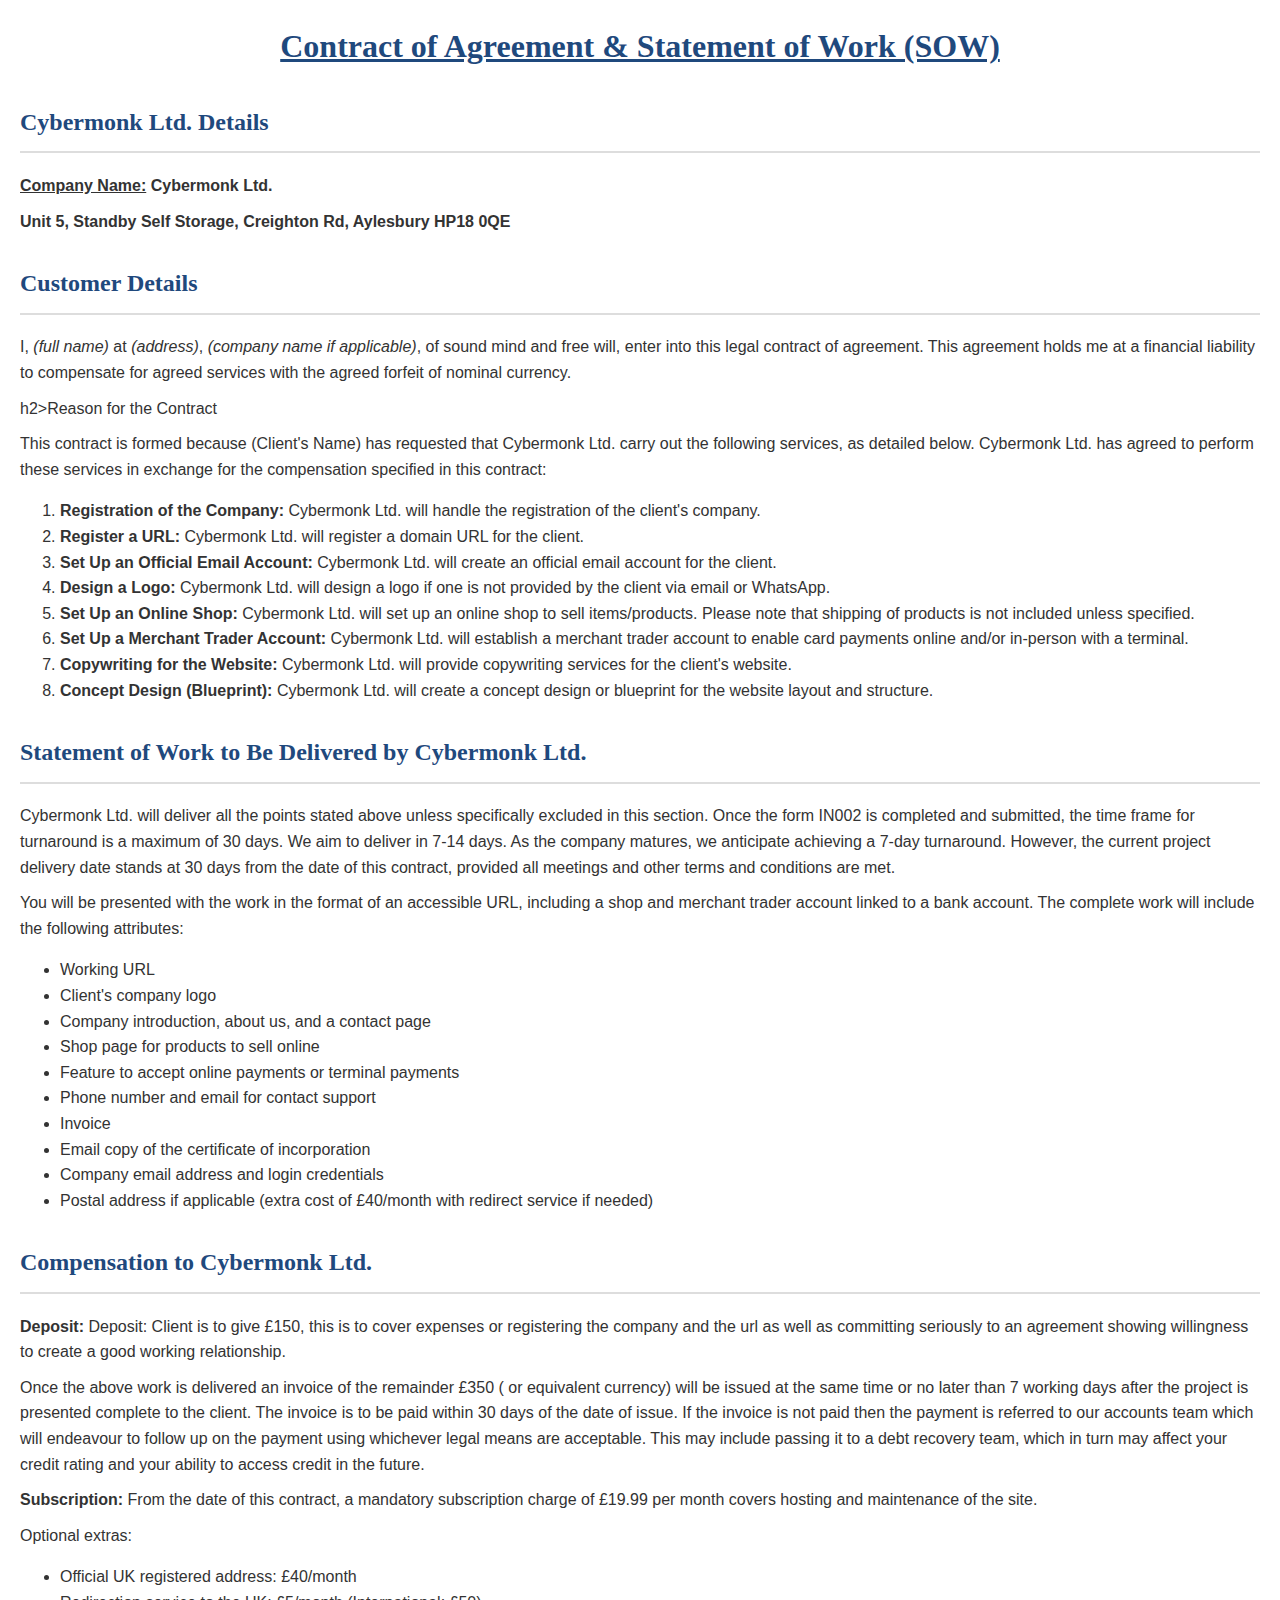
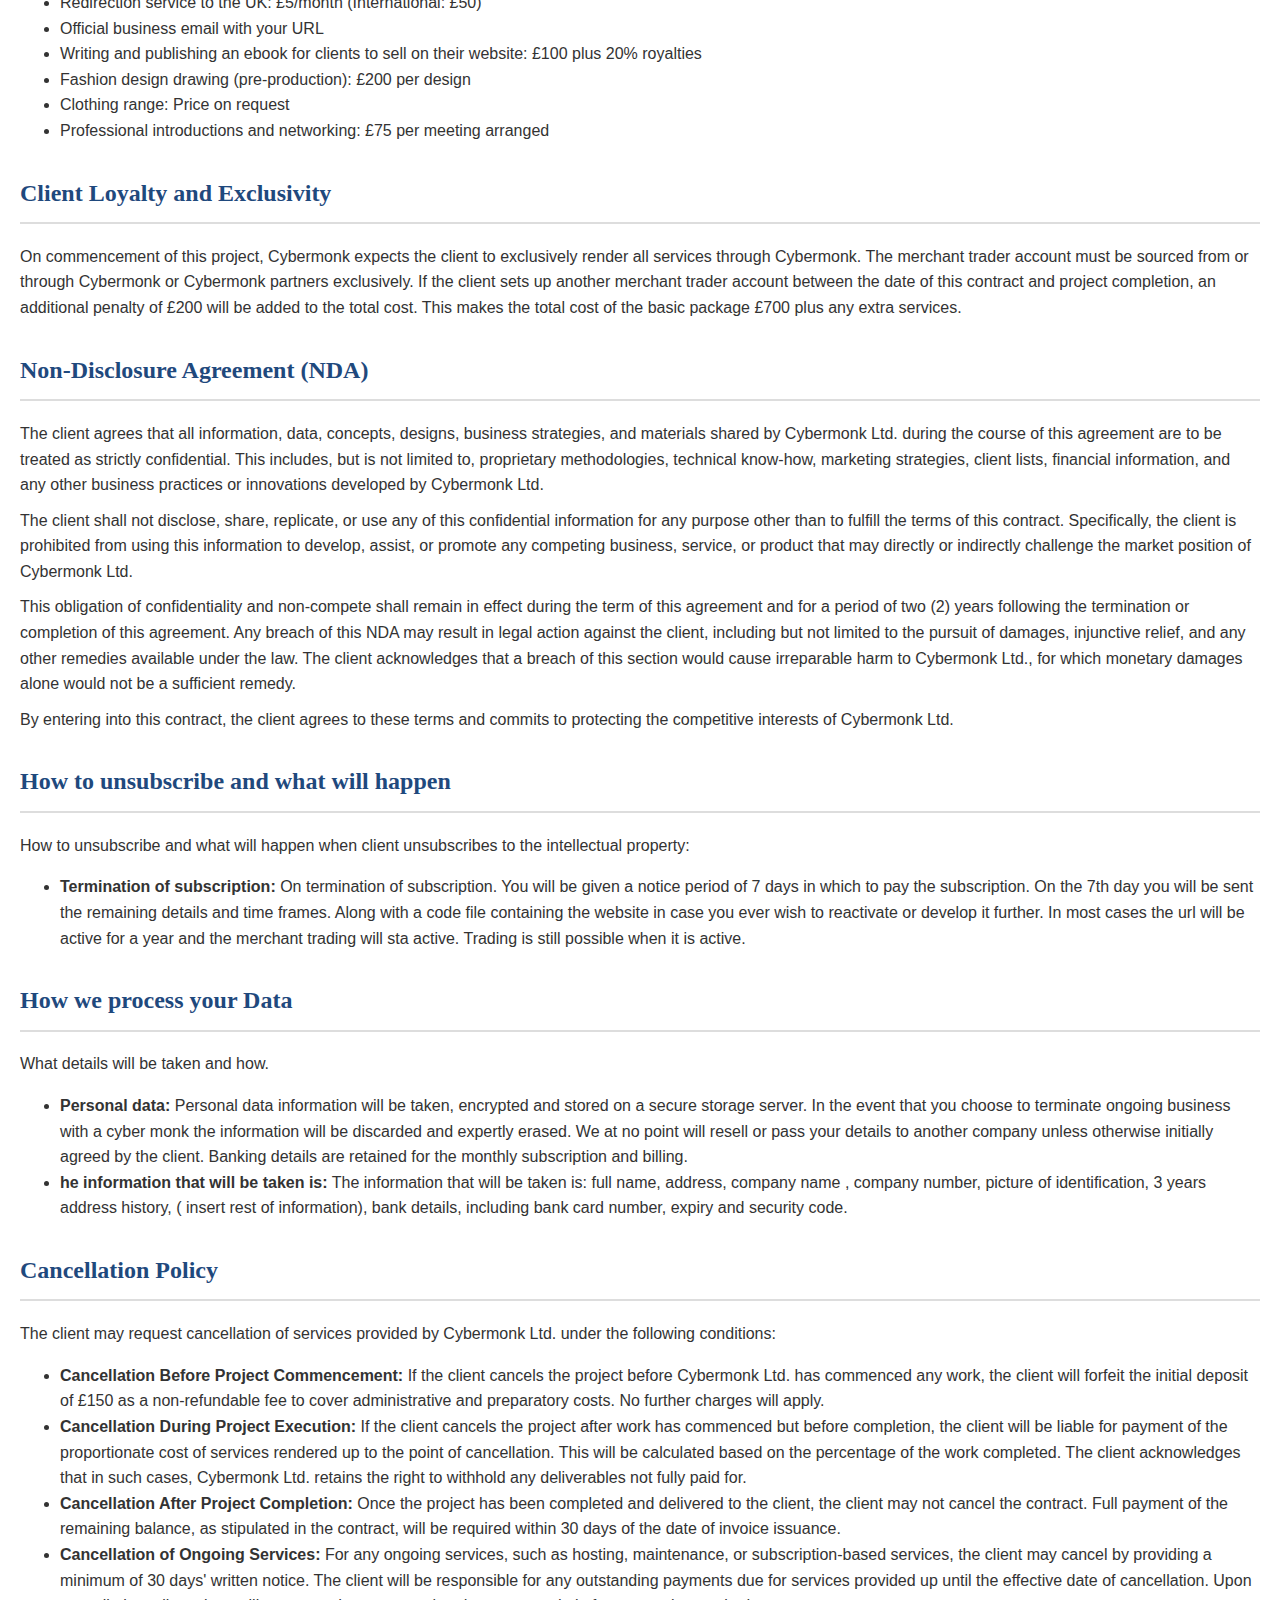
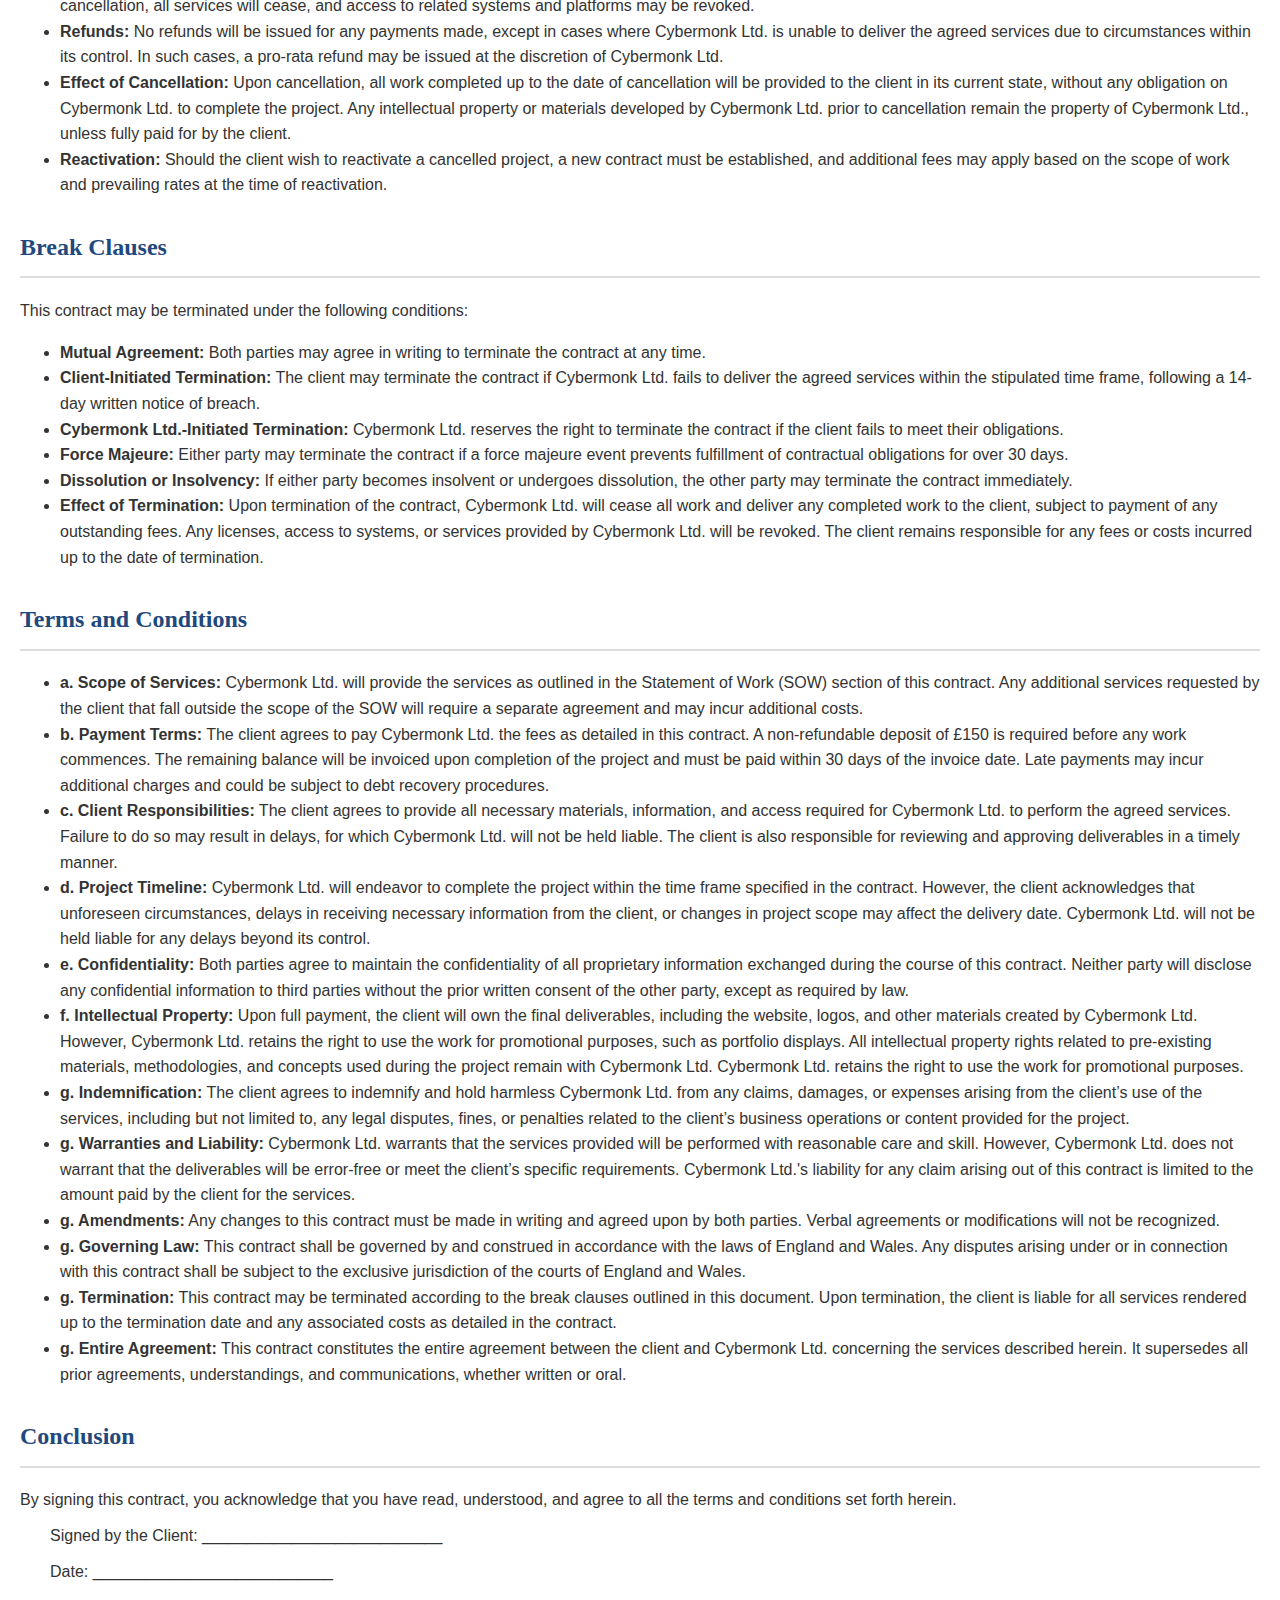
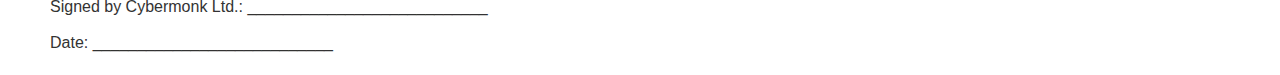
<file: contractfirst.html>
<!DOCTYPE html>
<html lang="en">
<head>
    <meta charset="UTF-8">
    <meta name="viewport" content="width=device-width, initial-scale=1.0">
    <title>Contract of Agreement & SOW</title>
    <style>
        body {
            font-family: 'Arial', sans-serif;
            line-height: 1.6;
            color: #333;
            margin: 20px;
        }
        h1, h2 {
            font-family: 'Georgia', serif;
            color: #1f497d;
        }
        h1 {
            text-align: center;
            text-decoration: underline;
        }
        h2 {
            margin-top: 30px;
            border-bottom: 2px solid #ddd;
            padding-bottom: 10px;
        }
        p {
            margin: 10px 0;
        }
        .indent {
            text-indent: 30px;
        }
        .bold {
            font-weight: bold;
        }
        .italic {
            font-style: italic;
        }
        .underline {
            text-decoration: underline;
        }
    </style>
</head>
<body>

    <h1>Contract of Agreement & Statement of Work (SOW)</h1>

    <h2>Cybermonk Ltd. Details</h2>
    <p class="bold"><span class="underline">Company Name:</span> Cybermonk Ltd.</p>
    <p class="bold">Unit 5, Standby Self Storage, Creighton Rd, Aylesbury HP18 0QE</p>

    <h2>Customer Details</h2>
    <p>I, <span class="italic">(full name)</span> at <span class="italic">(address)</span>, <span class="italic">(company name if applicable)</span>, of sound mind and free will, enter into this legal contract of agreement. This agreement holds me at a financial liability to compensate for agreed services with the agreed forfeit of nominal currency.</p>

    h2>Reason for the Contract</h2>
<p>This contract is formed because (Client's Name) has requested that Cybermonk Ltd. carry out the following services, as detailed below. Cybermonk Ltd. has agreed to perform these services in exchange for the compensation specified in this contract:</p>
<ol>
    <li><strong>Registration of the Company:</strong> Cybermonk Ltd. will handle the registration of the client's company.</li>
    <li><strong>Register a URL:</strong> Cybermonk Ltd. will register a domain URL for the client.</li>
    <li><strong>Set Up an Official Email Account:</strong> Cybermonk Ltd. will create an official email account for the client.</li>
    <li><strong>Design a Logo:</strong> Cybermonk Ltd. will design a logo if one is not provided by the client via email or WhatsApp.</li>
    <li><strong>Set Up an Online Shop:</strong> Cybermonk Ltd. will set up an online shop to sell items/products. Please note that shipping of products is not included unless specified.</li>
    <li><strong>Set Up a Merchant Trader Account:</strong> Cybermonk Ltd. will establish a merchant trader account to enable card payments online and/or in-person with a terminal.</li>
    <li><strong>Copywriting for the Website:</strong> Cybermonk Ltd. will provide copywriting services for the client's website.</li>
    <li><strong>Concept Design (Blueprint):</strong> Cybermonk Ltd. will create a concept design or blueprint for the website layout and structure.</li>
</ol>


    <h2>Statement of Work to Be Delivered by Cybermonk Ltd.</h2>
    <p>Cybermonk Ltd. will deliver all the points stated above unless specifically excluded in this section. Once the form IN002 is completed and submitted, the time frame for turnaround is a maximum of 30 days. We aim to deliver in 7-14 days. As the company matures, we anticipate achieving a 7-day turnaround. However, the current project delivery date stands at 30 days from the date of this contract, provided all meetings and other terms and conditions are met.</p>
    <p>You will be presented with the work in the format of an accessible URL, including a shop and merchant trader account linked to a bank account. The complete work will include the following attributes:</p>
    <ul>
        <li>Working URL</li>
        <li>Client's company logo</li>
        <li>Company introduction, about us, and a contact page</li>
        <li>Shop page for products to sell online </li>
        <li>Feature to accept online payments or terminal payments</li>
        <li>Phone number and email for contact support</li>
        <li>Invoice</li>
        <li>Email copy of the certificate of incorporation</li>
        <li>Company email address and login credentials</li>
        <li>Postal address if applicable (extra cost of £40/month with redirect service if needed)</li>
    </ul>

    <h2>Compensation to Cybermonk Ltd.</h2>
    <p><span class="bold">Deposit:</span> Deposit: Client is to give £150, this is to cover expenses or registering the company and the url as well as committing seriously to an agreement showing willingness to create a good working relationship.</p>
    <p>Once the  above work is delivered an invoice of the remainder £350 ( or equivalent currency) will be issued at the same time or no later than 7 working days after the project is presented complete to the client. The invoice is to be paid within 30 days of the date of issue. If the invoice is not paid then the payment is referred to our accounts team which will endeavour to follow up on the payment using whichever legal means are acceptable. This may include passing it to a debt recovery team, which in turn may affect your credit rating and your ability to access credit in the future.</p>
    <p><span class="bold">Subscription:</span> From the date of this contract, a mandatory subscription charge of £19.99 per month covers hosting and maintenance of the site.</p>
    <p>Optional extras:</p>
    <ul>
        <li>Official UK registered address: £40/month</li>
        <li>Redirection service to the UK: £5/month (International: £50)</li>
        <li>Official business email with your URL</li>
        <li>Writing and publishing an ebook for clients to sell on their website: £100 plus 20% royalties</li>
        <li>Fashion design drawing (pre-production): £200 per design</li>
        <li>Clothing range: Price on request</li>
        <li>Professional introductions and networking: £75 per meeting arranged</li>
    </ul>

    <h2>Client Loyalty and Exclusivity</h2>
    <p>On commencement of this project, Cybermonk expects the client to exclusively render all services through Cybermonk. The merchant trader account must be sourced from or through Cybermonk or Cybermonk partners exclusively. If the client sets up another merchant trader account between the date of this contract and project completion, an additional penalty of £200 will be added to the total cost. This makes the total cost of the basic package £700 plus any extra services.</p>

    <h2>Non-Disclosure Agreement (NDA)</h2>
    <p>The client agrees that all information, data, concepts, designs, business strategies, and materials shared by Cybermonk Ltd. during the course of this agreement are to be treated as strictly confidential. This includes, but is not limited to, proprietary methodologies, technical know-how, marketing strategies, client lists, financial information, and any other business practices or innovations developed by Cybermonk Ltd.</p>
    <p>The client shall not disclose, share, replicate, or use any of this confidential information for any purpose other than to fulfill the terms of this contract. Specifically, the client is prohibited from using this information to develop, assist, or promote any competing business, service, or product that may directly or indirectly challenge the market position of Cybermonk Ltd.</p>
    <p>This obligation of confidentiality and non-compete shall remain in effect during the term of this agreement and for a period of two (2) years following the termination or completion of this agreement. Any breach of this NDA may result in legal action against the client, including but not limited to the pursuit of damages, injunctive relief, and any other remedies available under the law. The client acknowledges that a breach of this section would cause irreparable harm to Cybermonk Ltd., for which monetary damages alone would not be a sufficient remedy.</p>
    <p>By entering into this contract, the client agrees to these terms and commits to protecting the competitive interests of Cybermonk Ltd.</p>



    <h2>How to unsubscribe and what will happen</h2>
    <p>How to unsubscribe and what will happen when client unsubscribes to the intellectual property:</p>
    <ul>
        <li><span class="bold"> Termination of subscription:</span> On termination of subscription. You will be given a notice period of 7 days in which to pay the subscription. On the 7th day you will be sent the remaining details and time frames. Along with a code file containing the website in case you ever wish to reactivate or develop  it further. In most cases the url will be active for a year and the merchant trading will sta active. Trading is still possible when it is active. </li>
        
    </ul>

    <h2>How we process your Data</h2>
    <p>What details will be  taken and how.</p>
    <ul>
        <li><span class="bold"> Personal data:</span> Personal data information will be taken, encrypted and stored on a secure storage server. In the event that you choose to terminate ongoing business with a cyber monk the information will be discarded and expertly erased. We at no point will resell or pass your details to another company unless otherwise initially agreed by the client. Banking details  are retained for the monthly subscription and billing.</li>
        <li><span class="bold"> he information that will be taken is:</span> The information that will be taken is: full name, address, company name , company number, picture of identification, 3 years address history, ( insert rest of information), bank details, including bank card number, expiry and security code. </li>

    </ul>

    <h2>Cancellation Policy</h2>
    <p>The client may request cancellation of services provided by Cybermonk Ltd. under the following conditions:</p>
    <ul>
        <li><span class="bold">Cancellation Before Project Commencement:</span> If the client cancels the project before Cybermonk Ltd. has commenced any work, the client will forfeit the initial deposit of £150 as a non-refundable fee to cover administrative and preparatory costs. No further charges will apply.</li>
        <li><span class="bold">Cancellation During Project Execution:</span> If the client cancels the project after work has commenced but before completion, the client will be liable for payment of the proportionate cost of services rendered up to the point of cancellation. This will be calculated based on the percentage of the work completed. The client acknowledges that in such cases, Cybermonk Ltd. retains the right to withhold any deliverables not fully paid for.</li>
        <li><span class="bold">Cancellation After Project Completion:</span> Once the project has been completed and delivered to the client, the client may not cancel the contract. Full payment of the remaining balance, as stipulated in the contract, will be required within 30 days of the date of invoice issuance.</li>
        <li><span class="bold">Cancellation of Ongoing Services:</span> For any ongoing services, such as hosting, maintenance, or subscription-based services, the client may cancel by providing a minimum of 30 days' written notice. The client will be responsible for any outstanding payments due for services provided up until the effective date of cancellation. Upon cancellation, all services will cease, and access to related systems and platforms may be revoked.</li>
        <li><span class="bold">Refunds:</span> No refunds will be issued for any payments made, except in cases where Cybermonk Ltd. is unable to deliver the agreed services due to circumstances within its control. In such cases, a pro-rata refund may be issued at the discretion of Cybermonk Ltd.</li>
        <li><span class="bold">Effect of Cancellation:</span> Upon cancellation, all work completed up to the date of cancellation will be provided to the client in its current state, without any obligation on Cybermonk Ltd. to complete the project. Any intellectual property or materials developed by Cybermonk Ltd. prior to cancellation remain the property of Cybermonk Ltd., unless fully paid for by the client.</li>
        <li><span class="bold">Reactivation:</span> Should the client wish to reactivate a cancelled project, a new contract must be established, and additional fees may apply based on the scope of work and prevailing rates at the time of reactivation.</li>

    </ul>

    <h2>Break Clauses</h2>
    <p>This contract may be terminated under the following conditions:</p>
    <ul>
        <li><span class="bold">Mutual Agreement:</span> Both parties may agree in writing to terminate the contract at any time.</li>
        <li><span class="bold">Client-Initiated Termination:</span> The client may terminate the contract if Cybermonk Ltd. fails to deliver the agreed services within the stipulated time frame, following a 14-day written notice of breach.</li>
        <li><span class="bold">Cybermonk Ltd.-Initiated Termination:</span> Cybermonk Ltd. reserves the right to terminate the contract if the client fails to meet their obligations.</li>
        <li><span class="bold">Force Majeure:</span> Either party may terminate the contract if a force majeure event prevents fulfillment of contractual obligations for over 30 days.</li>
        <li><span class="bold">Dissolution or Insolvency:</span> If either party becomes insolvent or undergoes dissolution, the other party may terminate the contract immediately.</li>
        <li><span class="bold">Effect of Termination:</span> Upon termination of the contract, Cybermonk Ltd. will cease all work and deliver any completed work to the client, subject to payment of any outstanding fees. Any licenses, access to systems, or services provided by Cybermonk Ltd. will be revoked. The client remains responsible for any fees or costs incurred up to the date of termination.
        </li>

    </ul>

    <h2>Terms and Conditions</h2>
    <ul>
        <li><span class="bold">a. Scope of Services:</span> Cybermonk Ltd. will provide the services as outlined in the Statement of Work (SOW) section of this contract. Any additional services requested by the client that fall outside the scope of the SOW will require a separate agreement and may incur additional costs.
        </li>
        <li><span class="bold">b. Payment Terms:</span> The client agrees to pay Cybermonk Ltd. the fees as detailed in this contract. A non-refundable deposit of £150 is required before any work commences. The remaining balance will be invoiced upon completion of the project and must be paid within 30 days of the invoice date. Late payments may incur additional charges and could be subject to debt recovery procedures.
        </li>
        <li><span class="bold">c. Client Responsibilities:</span> The client agrees to provide all necessary materials, information, and access required for Cybermonk Ltd. to perform the agreed services. Failure to do so may result in delays, for which Cybermonk Ltd. will not be held liable. The client is also responsible for reviewing and approving deliverables in a timely manner.
        </li>
        <li><span class="bold">d. Project Timeline:</span> Cybermonk Ltd. will endeavor to complete the project within the time frame specified in the contract. However, the client acknowledges that unforeseen circumstances, delays in receiving necessary information from the client, or changes in project scope may affect the delivery date. Cybermonk Ltd. will not be held liable for any delays beyond its control.
        </li>
        <li><span class="bold">e. Confidentiality:</span> Both parties agree to maintain the confidentiality of all proprietary information exchanged during the course of this contract. Neither party will disclose any confidential information to third parties without the prior written consent of the other party, except as required by law.
        </li>
        <li><span class="bold">f. Intellectual Property:</span> Upon full payment, the client will own the final deliverables, including the website, logos, and other materials created by Cybermonk Ltd. However, Cybermonk Ltd. retains the right to use the work for promotional purposes, such as portfolio displays. All intellectual property rights related to pre-existing materials, methodologies, and concepts used during the project remain with Cybermonk Ltd. Cybermonk Ltd. retains the right to use the work for promotional purposes.</li>
        <li><span class="bold">g. Indemnification:</span> The client agrees to indemnify and hold harmless Cybermonk Ltd. from any claims, damages, or expenses arising from the client’s use of the services, including but not limited to, any legal disputes, fines, or penalties related to the client’s business operations or content provided for the project.
        </li>
        <li><span class="bold">g. Warranties and Liability:</span> Cybermonk Ltd. warrants that the services provided will be performed with reasonable care and skill. However, Cybermonk Ltd. does not warrant that the deliverables will be error-free or meet the client’s specific requirements. Cybermonk Ltd.'s liability for any claim arising out of this contract is limited to the amount paid by the client for the services.
        </li>
        <li><span class="bold">g. Amendments:</span> Any changes to this contract must be made in writing and agreed upon by both parties. Verbal agreements or modifications will not be recognized.
        </li>
        <li><span class="bold">g. Governing Law:</span> This contract shall be governed by and construed in accordance with the laws of England and Wales. Any disputes arising under or in connection with this contract shall be subject to the exclusive jurisdiction of the courts of England and Wales.
        </li>
        <li><span class="bold">g. Termination:</span> This contract may be terminated according to the break clauses outlined in this document. Upon termination, the client is liable for all services rendered up to the termination date and any associated costs as detailed in the contract.
        </li>
        <li><span class="bold">g. Entire Agreement:</span> This contract constitutes the entire agreement between the client and Cybermonk Ltd. concerning the services described herein. It supersedes all prior agreements, understandings, and communications, whether written or oral.
        </li>
       
    </ul>

    <h2>Conclusion</h2>
    <p>By signing this contract, you acknowledge that you have read, understood, and agree to all the terms and conditions set forth herein.</p>

    <p class="indent">Signed by the Client: ___________________________</p>
    <p class="indent">Date: ___________________________</p>

    <p class="indent">Signed by Cybermonk Ltd.: ___________________________</p>
    <p class="indent">Date: ___________________________</p>

</body>
</html>
</file>
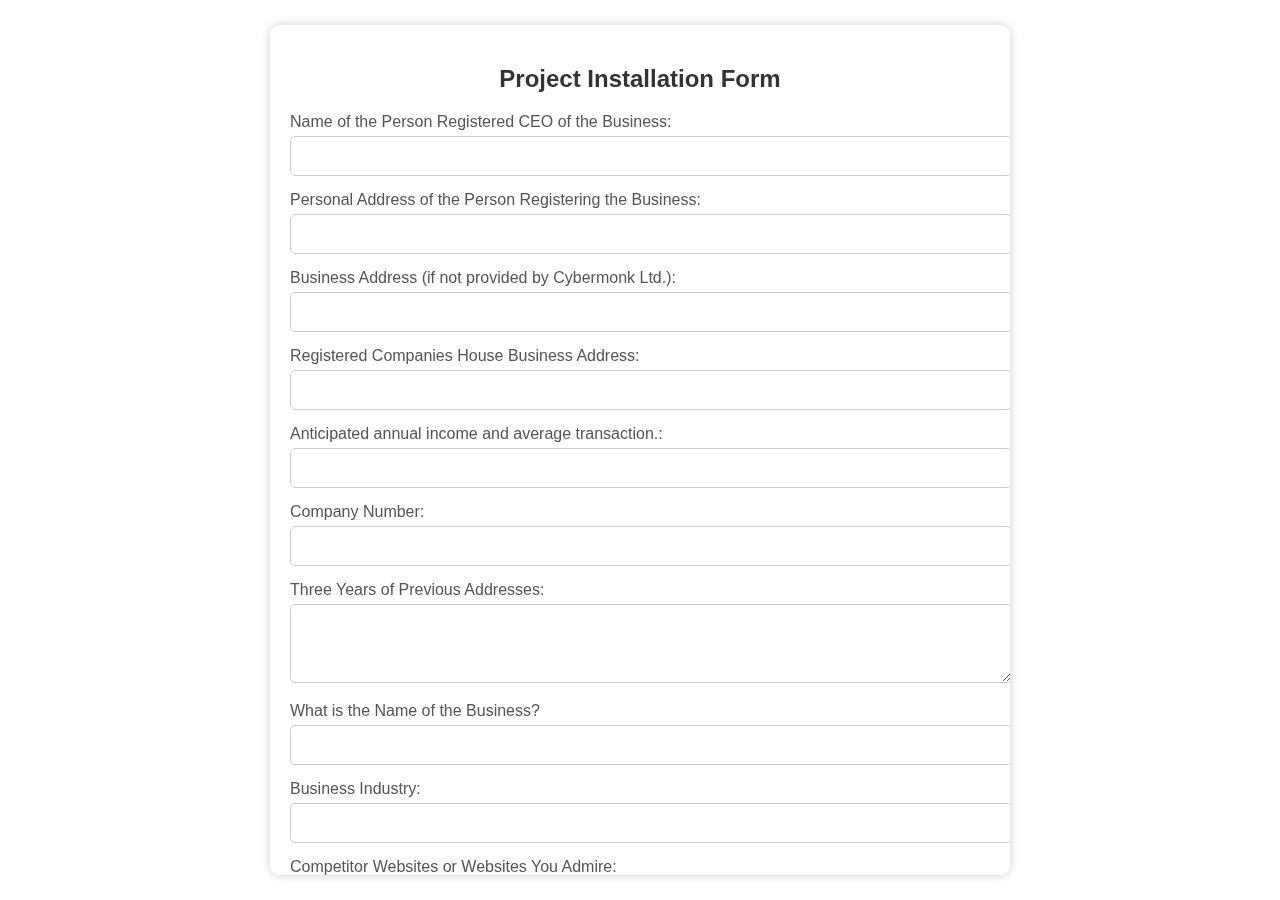
<file: projectint.html>
<!DOCTYPE html>
<html lang="en">
<head>
    <meta charset="UTF-8">
    <meta name="viewport" content="width=device-width, initial-scale=1.0">
    <title>Project Installation Form</title>
    <style>
        body {
            font-family: Arial, sans-serif;
            background-image: url('https://example.com/installation-background.jpg'); /* Replace with your image URL */
            background-size: cover;
            background-position: center;
            margin: 0;
            padding: 0;
            display: flex;
            justify-content: center;
            align-items: center;
            height: 100vh;
            backdrop-filter: blur(5px);
        }
        .form-container {
            background-color: rgba(255, 255, 255, 0.9);
            padding: 20px;
            border-radius: 10px;
            box-shadow: 0 0 10px rgba(0, 0, 0, 0.2);
            width: 100%;
            max-width: 700px;
            overflow-y: auto;
            max-height: 90vh;
        }
        .form-container h2 {
            color: #333;
            text-align: center;
            margin-bottom: 20px;
        }
        .form-group {
            margin-bottom: 15px;
            text-align: left;
        }
        .form-group label {
            display: block;
            color: #555;
            margin-bottom: 5px;
        }
        .form-group input,
        .form-group textarea,
        .form-group select {
            width: 100%;
            padding: 10px;
            border: 1px solid #ccc;
            border-radius: 5px;
            font-size: 16px;
        }
        .form-group input:focus,
        .form-group textarea:focus,
        .form-group select:focus {
            border-color: #007bff;
            outline: none;
        }
        .form-group textarea {
            resize: vertical;
        }
        .form-group .file-input {
            padding: 0;
        }
        .file-input input {
            padding: 10px;
        }
        .submit-btn {
            width: 100%;
            background-color: #007bff;
            color: #fff;
            padding: 10px;
            border: none;
            border-radius: 5px;
            font-size: 16px;
            cursor: pointer;
            transition: background-color 0.3s ease;
        }
        .submit-btn:hover {
            background-color: #0056b3;
        }
        .form-footer {
            margin-top: 20px;
            color: #777;
            font-size: 14px;
            text-align: left;
        }
    </style>
</head>
<body>
    <div class="form-container">
        <h2>Project Installation Form</h2>
        <form>
            <div class="form-group">
                <label for="ceo-name">Name of the Person Registered CEO of the Business:</label>
                <input type="text" id="ceo-name" name="ceo-name" required>
            </div>
            <div class="form-group">
                <label for="personal-address">Personal Address of the Person Registering the Business:</label>
                <input type="text" id="personal-address" name="personal-address" required>
            </div>
            <div class="form-group">
                <label for="business-address">Business Address (if not provided by Cybermonk Ltd.):</label>
                <input type="text" id="business-address" name="business-address">
            </div>
            <div class="form-group">
                <label for="registered-address">Registered Companies House Business Address:</label>
                <input type="text" id="registered-address" name="registered-address" required>
            </div>
            <div class="form-group">
                <label for="registered-address">Anticipated annual income and average transaction.:</label>
                <input type="text" id="registered-address" name="registered-address" required>
            </div>
            <div class="form-group">
                <label for="registered-address">Company Number:</label>
                <input type="text" id="registered-address" name="registered-address" required>
            </div>
            <div class="form-group">
                <label for="previous-addresses">Three Years of Previous Addresses:</label>
                <textarea id="previous-addresses" name="previous-addresses" rows="3" required></textarea>
            </div>
            <div class="form-group">
                <label for="business-name">What is the Name of the Business?</label>
                <input type="text" id="business-name" name="business-name" required>
            </div>
            <div class="form-group">
                <label for="business-industry">Business Industry:</label>
                <input type="text" id="business-industry" name="business-industry" required>
            </div>
            <div class="form-group">
                <label for="competitor-websites">Competitor Websites or Websites You Admire:</label>
                <textarea id="competitor-websites" name="competitor-websites" rows="3"></textarea>
            </div>
            <div class="form-group">
                <label for="target-audience">Target Audience (Age group, location, interests):</label>
                <textarea id="target-audience" name="target-audience" rows="3"></textarea>
            </div>
            <div class="form-group">
                <label for="social-media">Social Media Links:</label>
                <input type="url" id="instagram" name="instagram" placeholder="https://instagram.com/yourusername">
                <input type="url" id="facebook" name="facebook" placeholder="https://facebook.com/yourusername">
            </div>
            <div class="form-group">
                <label for="preferred-features">Preferred Website Features (e.g., contact forms, live chat):</label>
                <textarea id="preferred-features" name="preferred-features" rows="3"></textarea>
            </div>
            <div class="form-group">
                <label for="branding-assets">Logo and Branding Assets (Upload if available):</label>
                <input type="file" id="branding-assets" name="branding-assets" accept="image/*,application/pdf">
            </div>
            
            <div class="form-group">
                <label for="seo-preferences">SEO Keywords or Preferences:</label>
                <textarea id="seo-preferences" name="seo-preferences" rows="3"></textarea>
            </div>
            <div class="form-group">
                <label for="launch-timeline">Preferred Launch Timeline:</label>
                <input type="text" id="launch-timeline" name="launch-timeline" placeholder="e.g., By December 2024">
            </div>
            <div class="form-group">
                <label for="business-description">Describe Your Business (to help us get the mood and effect of the website correct):</label>
                <textarea id="business-description" name="business-description" rows="4" required></textarea>
            </div>
            <div class="form-group">
                <label for="desired-url">What Would You Ideally Like the URL (Website Address) to Be?</label>
                <input type="text" id="desired-url" name="desired-url" required>
            </div>
            <div class="form-group">
                <label for="business-intro">Write a 500-2000 Word Description Introduction to the Business:</label>
                <textarea id="business-intro" name="business-intro" rows="5" required></textarea>
            </div>
            <div class="form-group">
                <label for="about-you">Write a 500-2000 Word Description for the "About You" Section (How and Why):</label>
                <textarea id="about-you" name="about-you" rows="5" required></textarea>
            </div>
            <div class="form-group">
                <label for="colors-theme">Pick Some Favourite Colours or Theme You Came to When Opening the Business:</label>
                <input type="text" id="colors-theme" name="colors-theme" required>
            </div>
            <div class="form-group">
                <label for="contact-number">Add the Contact Number Which You Wish Your Clients to Reach You On:</label>
                <input type="tel" id="contact-number" name="contact-number" required>
            </div>
            <div class="form-group">
                <label for="store-location">Add an Address for Your Store Location (if applicable):</label>
                <input type="text" id="store-location" name="store-location">
            </div>
            <div class="form-group file-input">
                <label for="item-pictures">Upload 1-10 Pictures of Items You Would Like to Put on the Website:</label>
                <input type="file" id="item-pictures" name="item-pictures" accept="image/*" multiple required>
            </div>
            <div class="form-group">
                <label for="photo-editing">Would You Like Us to Edit These Photos?</label>
                <select id="photo-editing" name="photo-editing" required>
                    <option value="" disabled selected>Select an option</option>
                    <option value="yes">Yes</option>
                    <option value="no">No</option>
                </select>
            </div>
            <div class="form-group">
                <label for="nid-photo">Upload National ID Photo:</label>
                <input type="file" id="nid-photo" name="nid-photo" accept="image/*" required>
            </div>
            <div class="form-group">
                <label for="card-name">Name on Card:</label>
                <input type="text" id="card-name" name="card-name" required>
            </div>
            <div class="form-group">
                <label for="card-number">Card Number:</label>
                <input type="text" id="card-number" name="card-number" required>
            </div>
            <div class="form-group">
                <label for="card-number">Sort Code:</label>
                <input type="text" id="card-number" name="card-number" required>
            </div>
            <div class="form-group">
                <label for="card-number">Account Number:</label>
                <input type="text" id="card-number" name="card-number" required>
            </div>
            <div class="form-group">
                <label for="expiry-date">Expiry Date:</label>
                <input type="text" id="expiry-date" name="expiry-date" placeholder="MM/YY" required>
            </div>
            <div class="form-group">
                <label for="security-number">Security Number (CVV):</label>
                <input type="text" id="security-number" name="security-number" required>
            </div>
            <div class="form-group">
                <label for="deposit">Deposit (Pay Now):</label>
                <input type="text" id="deposit" name="deposit" placeholder="£" required>
            </div>
            <button type="submit" class="submit-btn">Submit</button>
        </form>
        <div class="form-footer">
            <p>Direct Debit Form:</p>
            <p>Please ensure all details are correct before submitting. Your information is securely processed.</p>
        </div>
    </div>
</body>
</html>
</file>
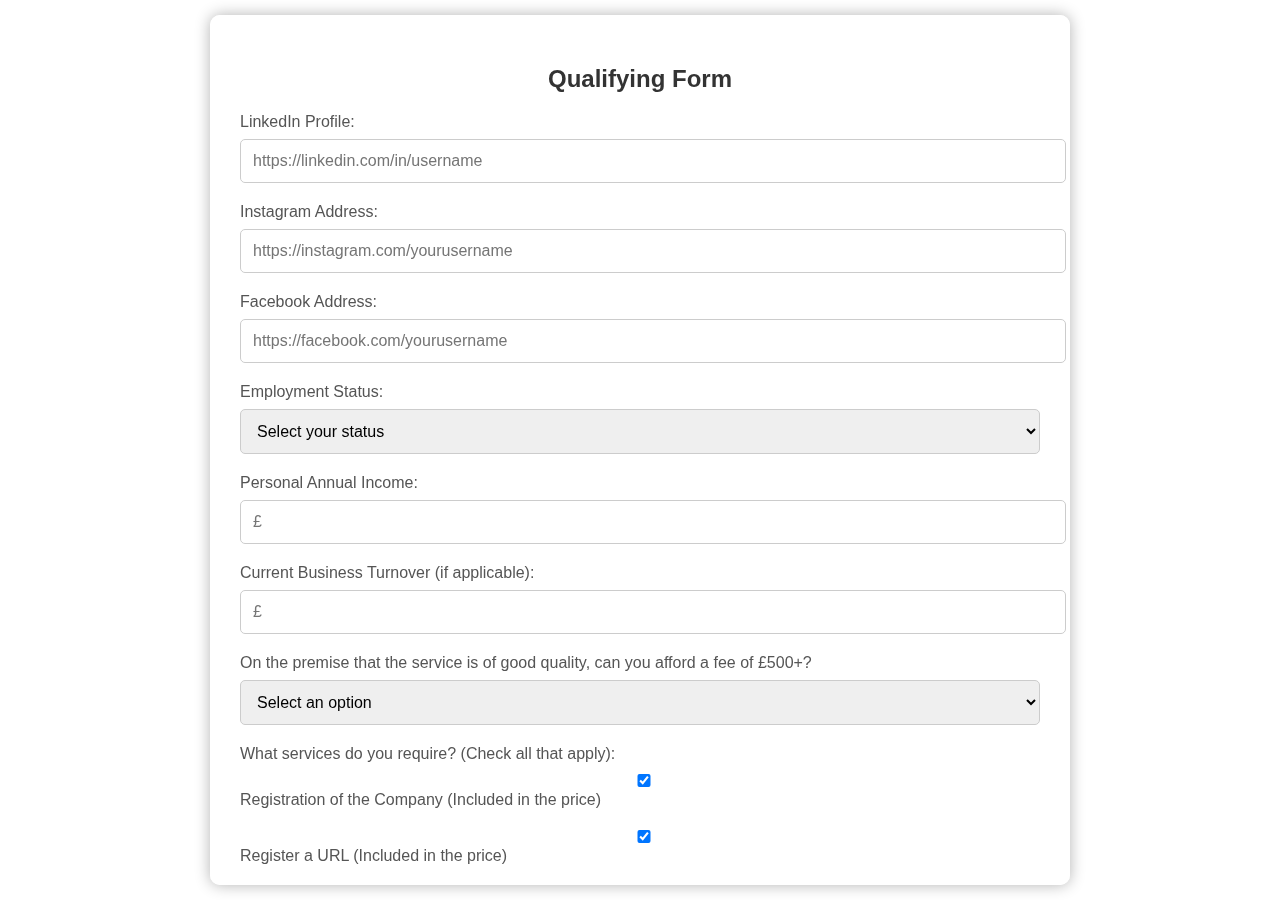
<file: Qulifyform.html>
<!DOCTYPE html>
<html lang="en">
<head>
    <meta charset="UTF-8">
    <meta name="viewport" content="width=device-width, initial-scale=1.0">
    <title>Qualifying Form</title>
    <style>
        body {
            font-family: Arial, sans-serif;
            background-image: url('https://example.com/qualifying-background.jpg'); /* Replace with your image URL */
            background-size: cover;
            background-position: center;
            margin: 0;
            padding: 0;
            display: flex;
            justify-content: center;
            align-items: center;
            height: 100vh;
            backdrop-filter: blur(5px);
        }
        .form-container {
            background-color: rgba(255, 255, 255, 0.9);
            padding: 30px;
            border-radius: 10px;
            box-shadow: 0 0 15px rgba(0, 0, 0, 0.3);
            width: 100%;
            max-width: 800px;
            text-align: left;
            overflow-y: auto;
            max-height: 90vh;
        }
        .form-container h2 {
            color: #333;
            text-align: center;
            margin-bottom: 20px;
        }
        .form-group {
            margin-bottom: 20px;
        }
        .form-group label {
            display: block;
            color: #555;
            margin-bottom: 8px;
        }
        .form-group input,
        .form-group select,
        .form-group textarea {
            width: 100%;
            padding: 12px;
            border: 1px solid #ccc;
            border-radius: 5px;
            font-size: 16px;
        }
        .form-group input:focus,
        .form-group select:focus,
        .form-group textarea:focus {
            border-color: #007bff;
            outline: none;
        }
        .form-group textarea {
            resize: vertical;
        }
        .form-group .checkbox-group {
            display: flex;
            flex-direction: column;
        }
        .checkbox-group div {
            margin-bottom: 10px;
        }
        .checkbox-group input[type="checkbox"] {
            margin-right: 10px;
        }
        .submit-btn {
            width: 100%;
            background-color: #007bff;
            color: #fff;
            padding: 12px;
            border: none;
            border-radius: 5px;
            font-size: 16px;
            cursor: pointer;
            transition: background-color 0.3s ease;
        }
        .submit-btn:hover {
            background-color: #0056b3;
        }
    </style>
</head>
<body>
    <div class="form-container">
        <h2>Qualifying Form</h2>
        <form>
            <div class="form-group">
                <label for="linkedin">LinkedIn Profile:</label>
                <input type="url" id="linkedin" name="linkedin" placeholder="https://linkedin.com/in/username" required>
            </div>
            <div class="form-group">
                <label for="instagram">Instagram Address:</label>
                <input type="url" id="instagram" name="instagram" placeholder="https://instagram.com/yourusername" required>
            </div>
            <div class="form-group">
                <label for="facebook">Facebook Address:</label>
                <input type="url" id="facebook" name="facebook" placeholder="https://facebook.com/yourusername" required>
            </div>
            <div class="form-group">
                <label for="employment-status">Employment Status:</label>
                <select id="employment-status" name="employment-status" required>
                    <option value="" disabled selected>Select your status</option>
                    <option value="employed">Employed</option>
                    <option value="self-employed">Self-Employed</option>
                    <option value="unemployed">Unemployed</option>
                    <option value="student">Student</option>
                    <option value="retired">Retired</option>
                </select>
            </div>
            <div class="form-group">
                <label for="annual-income">Personal Annual Income:</label>
                <input type="number" id="annual-income" name="annual-income" placeholder="£" required>
            </div>
            <div class="form-group">
                <label for="turnover">Current Business Turnover (if applicable):</label>
                <input type="number" id="turnover" name="turnover" placeholder="£">
            </div>
            <div class="form-group">
                <label for="afford">On the premise that the service is of good quality, can you afford a fee of £500+?</label>
                <select id="afford" name="afford" required>
                    <option value="" disabled selected>Select an option</option>
                    <option value="yes">Yes</option>
                    <option value="no">No</option>
                    <option value="need-more-info">I need more information</option>
                </select>
            </div>
            <div class="form-group">
                <label for="services">What services do you require? (Check all that apply):</label>
                <div class="checkbox-group">
                    <div>
                        <input type="checkbox" id="register-company" name="services" value="Register Company" checked>
                        <label for="register-company">Registration of the Company (Included in the price)</label>
                    </div>
                    <div>
                        <input type="checkbox" id="register-url" name="services" value="Register URL" checked>
                        <label for="register-url">Register a URL (Included in the price)</label>
                    </div>
                    <div>
                        <input type="checkbox" id="setup-email" name="services" value="Setup Email" checked>
                        <label for="setup-email">Set Up an Official Email Account (Included in the price)</label>
                    </div>
                    <div>
                        <input type="checkbox" id="design-logo" name="services" value="Design Logo" checked>
                        <label for="design-logo">Design a Logo (Included in the price)</label>
                    </div>
                    <div>
                        <input type="checkbox" id="setup-shop" name="services" value="Setup Shop" checked>
                        <label for="setup-shop">Set Up an Online Shop (Included in the price)</label>
                    </div>
                    <div>
                        <input type="checkbox" id="setup-merchant" name="services" value="Setup Merchant Account" checked>
                        <label for="setup-merchant">Set Up a Merchant Trader Account (Included in the price)</label>
                    </div>
                    <div>
                        <input type="checkbox" id="copywriting" name="services" value="Copywriting" checked>
                        <label for="copywriting">Copywriting for the Website (Included in the price)</label>
                    </div>
                    <div>
                        <input type="checkbox" id="concept-design" name="services" value="Concept Design" checked>
                        <label for="concept-design">Concept Design (Blueprint) (Included in the price)</label>
                    </div>
                    <div>
                        <input type="checkbox" id="registered-address" name="services" value="Registered Address">
                        <label for="registered-address">Official UK Registered Address (£40/month)</label>
                    </div>
                    <div>
                        <input type="checkbox" id="redirection-service" name="services" value="Redirection Service">
                        <label for="redirection-service">Redirection Service to the UK (£5/month, International: £50)</label>
                    </div>
                    <div>
                        <input type="checkbox" id="business-email" name="services" value="Business Email">
                        <label for="business-email">Official Business Email with Your URL (Price not provided)</label>
                    </div>
                    <div>
                        <input type="checkbox" id="ebook-writing" name="services" value="Ebook Writing">
                        <label for="ebook-writing">Writing and Publishing an Ebook for Clients to Sell on Their Website (£100 plus 20% royalties)</label>
                    </div>
                    <div>
                        <input type="checkbox" id="fashion-design" name="services" value="Fashion Design">
                        <label for="fashion-design">Fashion Design Drawing (Pre-Production) (£200 per design)</label>
                    </div>
                    <div>
                        <input type="checkbox" id="clothing-range" name="services" value="Clothing Range">
                        <label for="clothing-range">Clothing Range (Price on request)</label>
                    </div>
                    <div>
                        <input type="checkbox" id="networking" name="services" value="Networking">
                        <label for="networking">Professional Introductions and Networking (£75 per meeting arranged)</label>
                    </div>
                </div>
            </div>
            <button type="submit" class="submit-btn">Submit</button>
        </form>
    </div>
</body>
</html>
</file>
